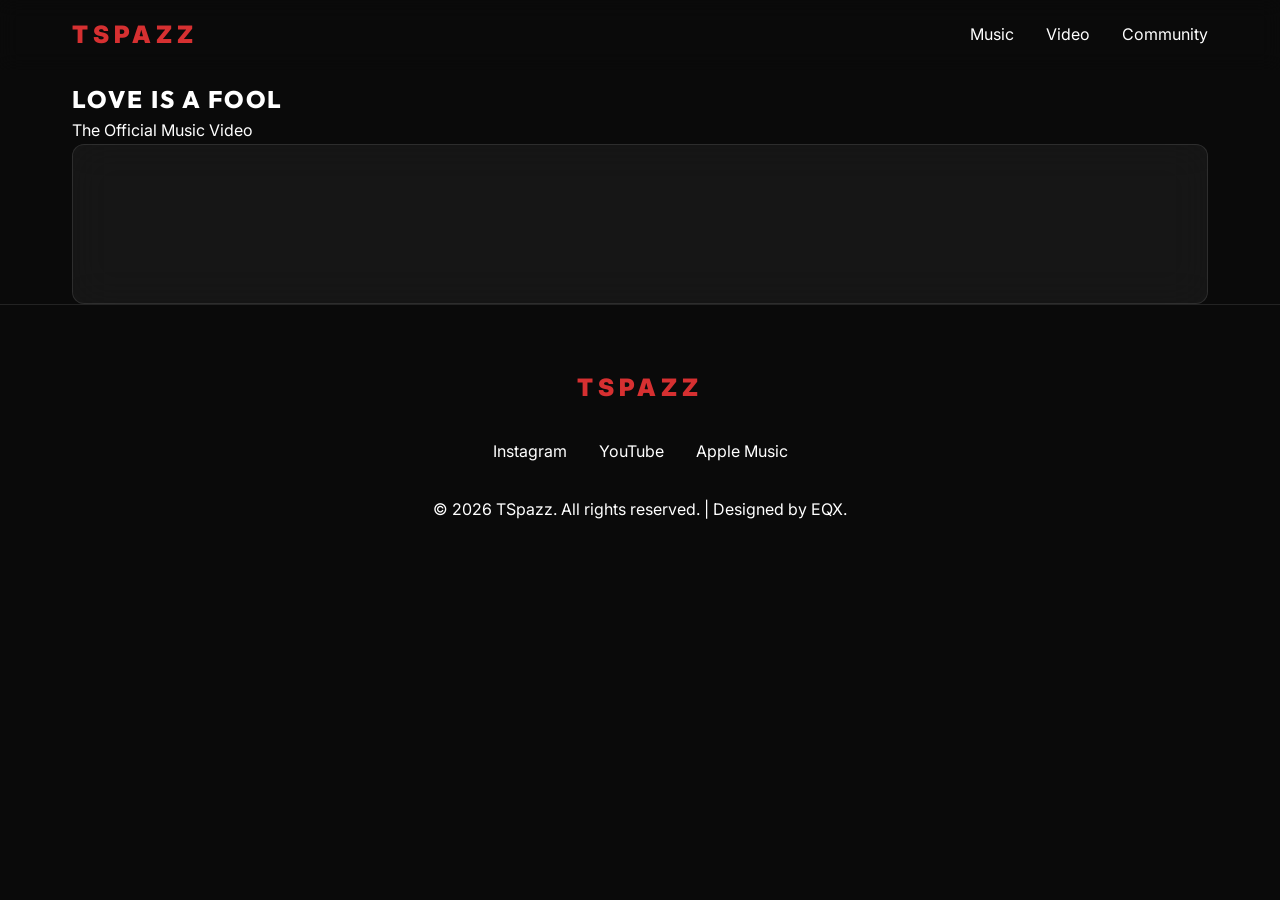
<file: video.html>
<!DOCTYPE html>
<html lang="en">
<head>
    <meta charset="UTF-8">
    <meta name="viewport" content="width=device-width, initial-scale=1.0">
    <title>TSPAZZ | Video Theater</title>
    <!-- Fonts -->
    <link rel="preconnect" href="https://fonts.googleapis.com">
    <link rel="preconnect" href="https://fonts.gstatic.com" crossorigin>
    <link href="https://fonts.googleapis.com/css2?family=Inter:wght@400;700&family=Outfit:wght@800;900&display=swap" rel="stylesheet">
    <link rel="stylesheet" href="style.css">
    <style>
        body { padding-top: 80px; }
    </style>
</head>
<body>

    <nav id="navbar" class="scrolled">
        <div class="container">
            <a href="index.html" class="logo">TSPAZZ</a>
            <ul class="nav-links">
                <li><a href="index.html#music">Music</a></li>
                <li><a href="video.html">Video</a></li>
                <li><a href="community.html">Community</a></li>
            </ul>
        </div>
    </nav>

    <section class="theater">
        <div class="container" style="width: 100%;">
            <div class="theater-header" data-reveal>
                <h2>Love Is A Fool</h2>
                <p>The Official Music Video</p>
            </div>
            
            <div class="video-container" data-reveal>
                <div class="video-wrapper glass">
                    <iframe allow="autoplay *; encrypted-media *; fullscreen *; clipboard-write" frameborder="0" sandbox="allow-forms allow-popups allow-same-origin allow-scripts allow-storage-access-by-user-activation allow-top-navigation-by-user-activation" src="https://embed.music.apple.com/us/music-video/love-is-a-fool/1884509635"></iframe>
                </div>
            </div>
        </div>
    </section>

    <footer>
        <div class="container">
            <div class="logo" style="margin-bottom: 2rem;">TSPAZZ</div>
            <div class="social-links">
                <a href="https://www.instagram.com/theofficialtspazz/" target="_blank">Instagram</a>
                <a href="https://youtube.com/@theofficialtspazz?si=AUqrO7vL8q3sMleC" target="_blank">YouTube</a>
                <a href="https://music.apple.com/us/artist/tspazz/1848695649" target="_blank">Apple Music</a>
            </div>
            <p>&copy; 2026 TSpazz. All rights reserved. | Designed by EQX.</p>
        </div>
    </footer>

    <script src="main.js"></script>
</body>
</html>
</file>
<file: style.css>
:root {
    /* Colors - Derived from TSpazz aesthetics */
    --primary: #D63031; /* Shed Red */
    --secondary: #8B1A1A; /* Darker Red/Burgundy */
    --bg-dark: #0A0A0A; /* Premium Black */
    --bg-soft: #141414; /* Slightly lighter black */
    --text-main: #FFFFFF;
    --text-dim: rgba(255, 255, 255, 0.6);
    --glass: rgba(255, 255, 255, 0.05);
    --glass-border: rgba(255, 255, 255, 0.1);
    
    /* Typography */
    --font-main: 'Inter', system-ui, -apple-system, sans-serif;
    --font-display: 'Outfit', 'Inter', sans-serif;
    
    /* Spacing */
    --spacing-xs: 0.5rem;
    --spacing-sm: 1rem;
    --spacing-md: 2rem;
    --spacing-lg: 4rem;
    --spacing-xl: 8rem;
    
    --transition: all 0.4s cubic-bezier(0.16, 1, 0.3, 1);
}

* {
    margin: 0;
    padding: 0;
    box-sizing: border-box;
}

body {
    background-color: var(--bg-dark);
    color: var(--text-main);
    font-family: var(--font-main);
    line-height: 1.6;
    overflow-x: hidden;
    -webkit-font-smoothing: antialiased;
}

h1, h2, h3 {
    font-family: var(--font-display);
    text-transform: uppercase;
    letter-spacing: 0.1em;
    font-weight: 800;
}

a {
    text-decoration: none;
    color: inherit;
    transition: var(--transition);
}

ul {
    list-style: none;
}

img {
    max-width: 100%;
    display: block;
}

/* Utilities */
.container {
    max-width: 1200px;
    margin: 0 auto;
    padding: 0 var(--spacing-md);
}

.glass {
    background: var(--glass);
    backdrop-filter: blur(20px);
    -webkit-backdrop-filter: blur(20px);
    border: 1px solid var(--glass-border);
    border-radius: 12px;
}

.text-gradient {
    background: linear-gradient(135deg, #FFF 0%, var(--primary) 100%);
    -webkit-background-clip: text;
    background-clip: text;
    -webkit-text-fill-color: transparent;
}

.btn {
    display: inline-block;
    padding: 1rem 2.5rem;
    background: var(--primary);
    color: white;
    border-radius: 100px;
    font-weight: 700;
    text-transform: uppercase;
    letter-spacing: 0.05em;
    border: none;
    cursor: pointer;
    transition: var(--transition);
    position: relative;
    overflow: hidden;
}

.btn:hover {
    transform: translateY(-2px);
    box-shadow: 0 10px 30px rgba(214, 48, 49, 0.4);
    background: #e14a4a;
}

/* Navbar */
nav {
    position: fixed;
    top: 0;
    left: 0;
    width: 100%;
    z-index: 1000;
    padding: var(--spacing-md) 0;
    transition: var(--transition);
}

nav.scrolled {
    padding: var(--spacing-sm) 0;
    background: rgba(10, 10, 10, 0.8);
    backdrop-filter: blur(10px);
}

nav .container {
    display: flex;
    justify-content: space-between;
    align-items: center;
}

.logo {
    font-size: 1.5rem;
    font-weight: 900;
    letter-spacing: 0.2em;
    color: var(--primary);
}

.nav-links {
    display: flex;
    gap: var(--spacing-md);
}

.nav-links a:hover {
    color: var(--primary);
}

/* Hero Section */
.hero {
    height: 100vh;
    display: flex;
    align-items: center;
    position: relative;
    padding-top: 80px;
}

.hero-video-bg {
    position: absolute;
    top: 0;
    left: 0;
    width: 100%;
    height: 100%;
    opacity: 0.6; /* Increased slightly for better face visibility */
    z-index: -1;
    overflow: hidden;
}

.hero-video-bg img {
    width: 100%;
    height: 100%;
    object-fit: cover;
    object-position: center top; /* Focus on the face */
}

.hero-video-bg::after {
    content: '';
    position: absolute;
    top: 0;
    left: 0;
    width: 100%;
    height: 100%;
    background: radial-gradient(circle at center, transparent 0%, var(--bg-dark) 100%),
                linear-gradient(to bottom, transparent 60%, var(--bg-dark) 100%);
}

.hero-content {
    max-width: 800px;
}

.hero h1 {
    font-size: clamp(3rem, 10vw, 6rem);
    line-height: 1;
    margin-bottom: var(--spacing-md);
}

.hero p {
    font-size: 1.25rem;
    color: var(--text-dim);
    margin-bottom: var(--spacing-lg);
    max-width: 600px;
}

.hero-meta {
    display: flex;
    align-items: center;
    gap: var(--spacing-md);
}

/* Music Section */
.music {
    padding: var(--spacing-xl) 0;
}

.section-head {
    margin-bottom: var(--spacing-lg);
    text-align: center;
}

.music-grid {
    display: flex;
    overflow-x: auto;
    gap: var(--spacing-md);
    padding-bottom: var(--spacing-md);
    scroll-snap-type: x mandatory;
    scrollbar-width: thin;
    scrollbar-color: var(--primary) rgba(255,255,255,0.05);
}

.music-grid::-webkit-scrollbar {
    height: 8px;
}

.music-grid::-webkit-scrollbar-track {
    background: rgba(255,255,255,0.05);
    border-radius: 10px;
}

.music-grid::-webkit-scrollbar-thumb {
    background: var(--primary);
    border-radius: 10px;
}

.music-card {
    position: relative;
    border-radius: 12px;
    overflow: hidden;
    height: 400px;
    flex: 0 0 300px;
    scroll-snap-align: start;
}

.music-card img {
    width: 100%;
    height: 100%;
    object-fit: cover;
    object-position: top center;
    transition: var(--transition);
}

.music-card:hover img {
    transform: scale(1.05);
}

.music-card-info {
    position: absolute;
    bottom: 0;
    left: 0;
    width: 100%;
    padding: var(--spacing-md);
    background: linear-gradient(transparent, rgba(0,0,0,0.9));
}

/* Engagement Section */
.engage {
    padding: var(--spacing-xl) 0;
    background: var(--bg-soft);
}

/* Split Layout for Community Page */
.community-layout {
    display: grid;
    grid-template-columns: 1fr 1fr;
    gap: var(--spacing-md);
    align-items: stretch;
}

.community-image {
    position: relative;
    border-radius: 12px;
    overflow: hidden;
    height: 650px;
    display: flex;
    align-items: flex-end;
}

.community-image img {
    position: absolute;
    top: 0;
    left: 0;
    width: 100%;
    height: 100%;
    object-fit: cover;
    filter: grayscale(80%) contrast(120%) brightness(0.8);
    transition: var(--transition);
}

.community-image:hover img {
    filter: grayscale(40%) contrast(120%) brightness(0.9);
    transform: scale(1.05);
}

.community-image-overlay {
    position: relative;
    z-index: 1;
    padding: var(--spacing-md);
    width: 100%;
    background: linear-gradient(to top, rgba(139, 26, 26, 0.9), transparent);
    text-align: left;
}

.community-image-overlay h2 {
    color: white;
    margin-bottom: 0.5rem;
    font-size: 2.5rem;
}

/* Fan Wall / Chat Section */
.chat-container {
    width: 100%;
    margin: 0; 
    display: flex;
    flex-direction: column;
    height: 650px;
    background: rgba(10, 10, 10, 0.7);
}

.chat-header {
    padding: var(--spacing-md);
    border-bottom: 1px solid var(--glass-border);
    text-align: center;
}

.chat-header h2 {
    margin-bottom: 0.5rem;
}

.chat-messages {
    flex: 1;
    padding: var(--spacing-md);
    overflow-y: auto;
    display: flex;
    flex-direction: column;
    gap: var(--spacing-sm);
    scroll-behavior: smooth;
}

.chat-message {
    background: rgba(255, 255, 255, 0.05);
    padding: 1rem 1.25rem;
    border-radius: 12px;
    border: 1px solid var(--glass-border);
    width: fit-content;
    max-width: 85%;
    animation: fadeIn 0.3s ease-out;
}

@keyframes fadeIn {
    from { opacity: 0; transform: translateY(10px); }
    to { opacity: 1; transform: translateY(0); }
}

.chat-message-name {
    font-size: 0.85rem;
    color: var(--primary);
    font-weight: bold;
    margin-bottom: 0.3rem;
    letter-spacing: 0.05em;
    text-transform: uppercase;
}

.chat-form {
    padding: var(--spacing-md);
    border-top: 1px solid var(--glass-border);
    display: flex;
    flex-direction: column;
    gap: var(--spacing-xs);
    background: rgba(0,0,0,0.2);
}

.chat-input-row {
    display: flex;
    gap: var(--spacing-xs);
}

.chat-form input {
    padding: 1rem 1.5rem;
    background: rgba(255,255,255,0.05);
    border: 1px solid var(--glass-border);
    border-radius: 100px;
    color: white;
    outline: none;
    font-family: inherit;
    font-size: 1rem;
    transition: border-color 0.2s;
}

.chat-form input:focus {
    border-color: var(--primary);
}

#chat-name {
    width: 200px;
}

#chat-input {
    flex: 1;
}

/* Footer */
footer {
    padding: var(--spacing-lg) 0;
    text-align: center;
    border-top: 1px solid var(--glass-border);
}

.social-links {
    display: flex;
    justify-content: center;
    gap: var(--spacing-md);
    margin-bottom: var(--spacing-md);
}

/* Animations */
[data-reveal] {
    opacity: 0;
    transform: translateY(30px);
    transition: var(--transition);
}

[data-reveal].active {
    opacity: 1;
    transform: translateY(0);
}

/* Mobile Adjustments */
@media (max-width: 768px) {
    .nav-links {
        display: flex;
        gap: var(--spacing-sm);
        font-size: 0.9rem;
    }
    .community-layout {
        grid-template-columns: 1fr;
    }
    .community-image {
        height: 300px;
    }
    .chat-container {
        height: 500px;
    }
    .chat-input-row {
        flex-direction: column;
    }
    .chat-input-row .btn, #chat-name {
        width: 100%;
    }

/* Theater Mode for Video Page */
.theater {
    padding-top: var(--spacing-sm);
    padding-bottom: var(--spacing-xl);
    min-height: calc(100vh - 120px);
    display: flex;
    flex-direction: column;
    align-items: center;
    background: radial-gradient(circle at center, var(--bg-soft) 0%, var(--bg-dark) 100%);
}

.theater-header {
    text-align: center;
    margin-bottom: var(--spacing-md);
}

.video-container {
    display: flex;
    justify-content: center;
    width: 100%;
}

.video-wrapper {
    width: 100%;
    max-width: 1000px; /* Big theater size */
    aspect-ratio: 16 / 9;
    border-radius: 12px;
    overflow: hidden;
    box-shadow: 0 20px 50px rgba(0,0,0,0.8);
    position: relative;
    padding: 0;
}

.video-wrapper iframe {
    position: absolute;
    top: 0;
    left: 0;
    width: 100%;
    height: 100%;
    border: none;
    border-radius: 12px;
}
    .social-links {
        flex-wrap: wrap;
        gap: var(--spacing-sm);
    }
    .music-card {
        flex: 0 0 260px; /* slightly smaller cards on mobile */
    }
}
</file>
